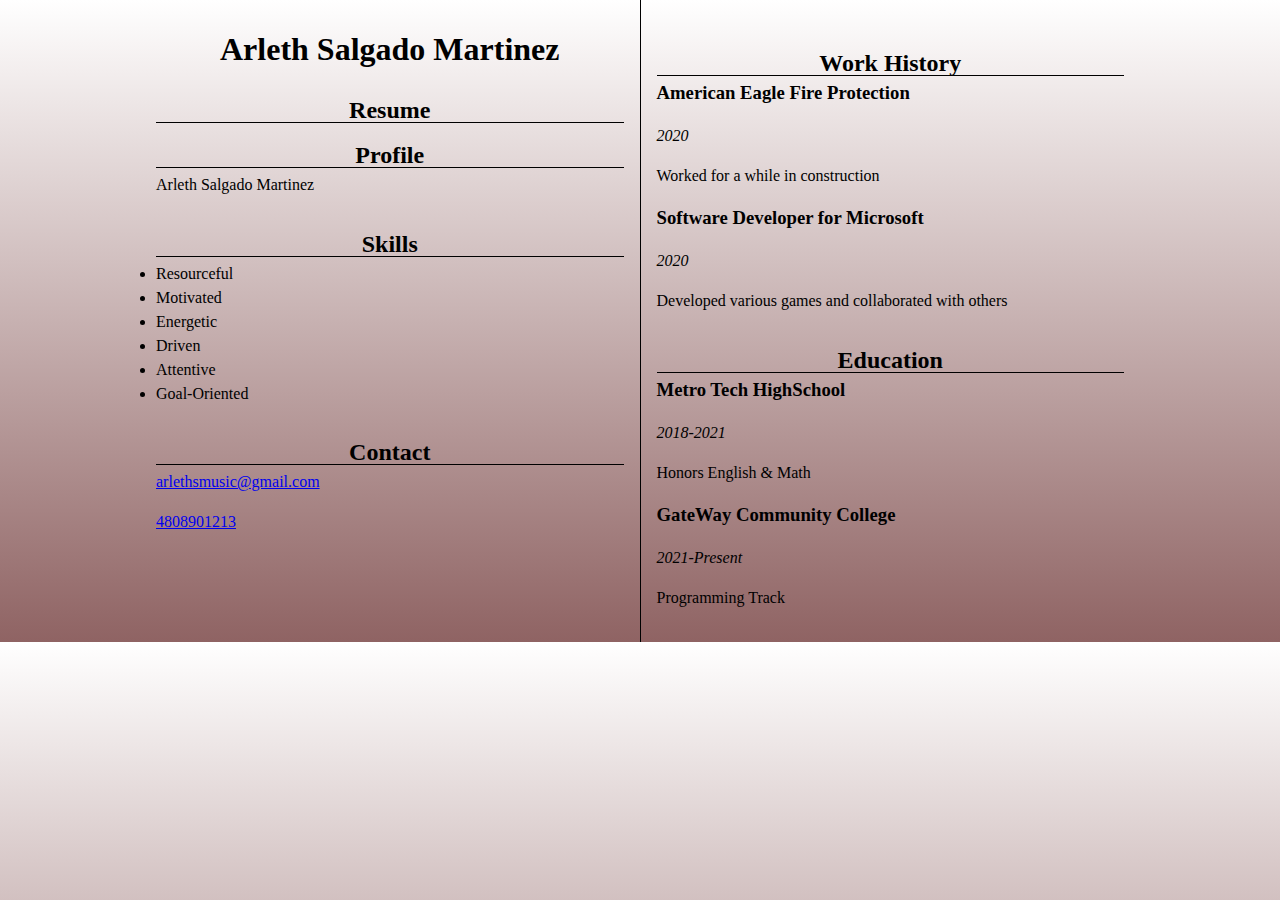
<file: index.html>
<!DOCTYPE html>
<html lang="en">
<head>
    <meta charset="UTF-8">
    <meta http-equiv="X-UA-Compatible" content="IE=edge">
    <meta name="viewport" content="width=device-width, initial-scale=1.0">
    <title>Resume</title>
    <link rel="stylesheet" href="resume.css">

</head>
<body>

    <div id = "left_side">
        <h1>Arleth Salgado Martinez</h1>
        <h2>Resume</h2>

        <div id = "profile">
            <h2>Profile</h2>
            <p> Arleth Salgado Martinez</p>
        </div>

        <div id = "skills">
            <h2>Skills</h2>
            <li>Resourceful</li>
            <li>Motivated</li>
            <li>Energetic</li>
            <li>Driven</li>
            <li>Attentive</li>
            <li>Goal-Oriented</li>
        </div>

        <div id = "Contact">
            <h2>Contact</h2>
            <p> <a href="mailto:">arlethsmusic@gmail.com </a></p>
            <p> <a href="tel:5555555555">4808901213</a> </p>
        </div>
    </div>

    <div id = "right_side">
        <div id = "experience">
        <h2>Work History </h2>
        <h3>American Eagle Fire Protection</h3>
        <p> <em>2020</em> </p>
        <p>Worked for a while in construction</p>
        <h3>Software Developer for Microsoft</h3>
        <p> <em>2020</em> </p>
        <p>Developed various games and collaborated with others</p>
    
    
        </div>
 
        <div id = "education">
            <h2>Education</h2>
            <h3>Metro Tech HighSchool</h3>
            <p> <em>2018-2021</em> </p>
            <p>Honors English & Math </p>
            <h3>GateWay Community College</h3>
            <p> <em>2021-Present</em> </p>
            <p>Programming Track</p>
            
        </div>
    </div>
    
</body>
</html>
</file>
<file: resume.css>
body{
    font-family: 'Times New Roman', Times, serif;
    margin: auto;
    max-width: 1000px;
    display: flex;
    align-items: flex-start;
    font-size: 12pt;
    background:linear-gradient(to top, rgb(143, 99, 99), white);
}
#left_side{
    flex: 1 1 600px;
    padding: 1em;
    line-height: 1.5em;
}
#right_side{
    border-left: black solid 1px;
    flex: 1 1 600px;
    padding: 1em;
    line-height: 1.5em;
}
h1,
h2{
    text-align: center;
}
h2{
    position: relative; top: 15px;
    border-bottom: black solid 1px;
}
#title{
    text-align: center;
    font-size: 10px;
}
<style>
    body {
        background: green;
    }
</file>
